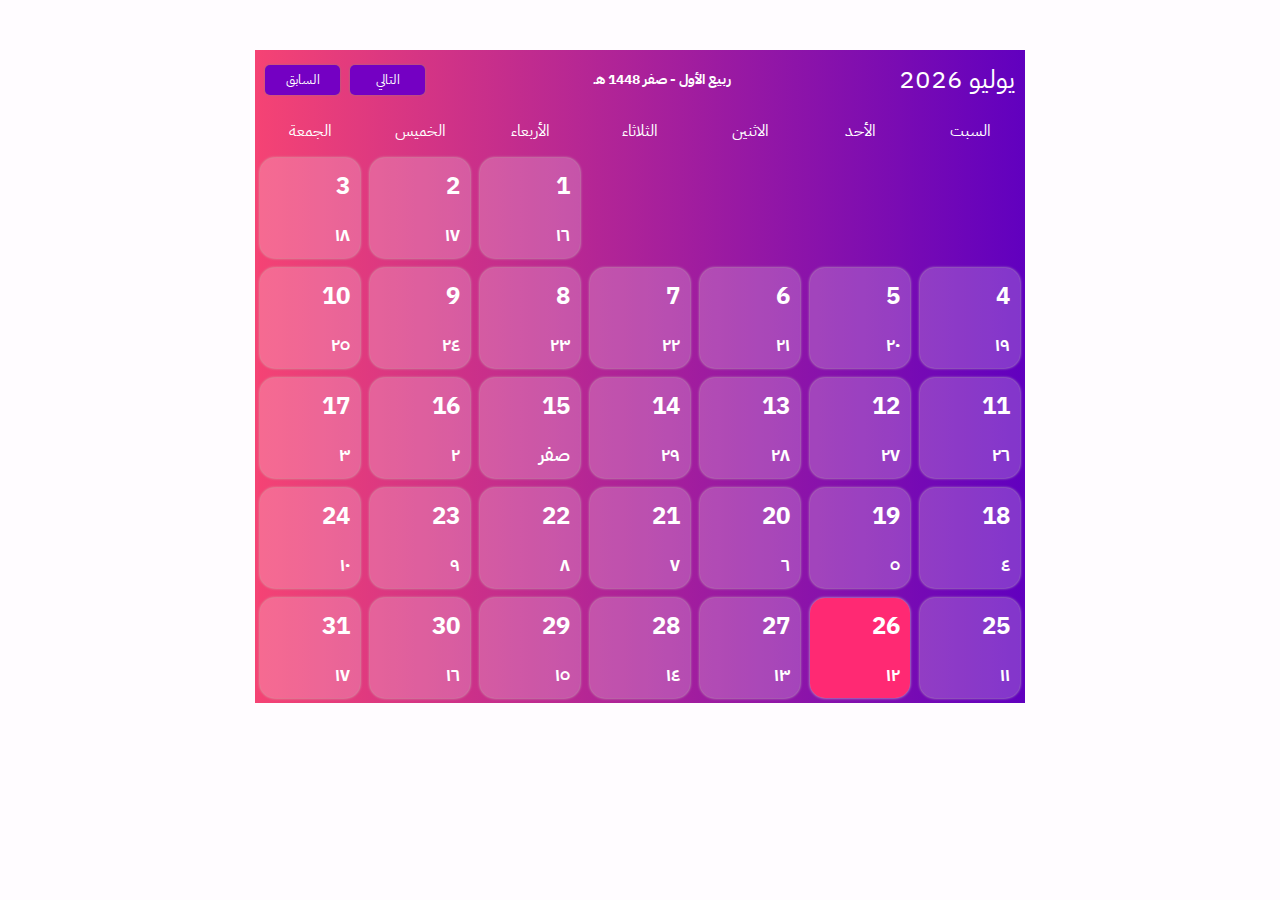
<file: index.html>
<!DOCTYPE html>
<html lang="en">
  <head>
    <meta charset="UTF-8" />
    <meta name="viewport" content="width=device-width, initial-scale=1.0" />
    <title>التقويم</title>
    <link rel="preconnect" href="https://fonts.googleapis.com" />
    <link rel="preconnect" href="https://fonts.gstatic.com" crossorigin />
    <link
      href="https://fonts.googleapis.com/css2?family=IBM+Plex+Sans+Arabic:wght@100;200;300;400;500;600;700&display=swap"
      rel="stylesheet"
    />
    <link
      rel="stylesheet"
      href="https://cdnjs.cloudflare.com/ajax/libs/font-awesome/6.4.2/css/all.min.css"
      integrity="sha512-z3gLpd7yknf1YoNbCzqRKc4qyor8gaKU1qmn+CShxbuBusANI9QpRohGBreCFkKxLhei6S9CQXFEbbKuqLg0DA=="
      crossorigin="anonymous"
      referrerpolicy="no-referrer"
    />
    <link rel="stylesheet" href="style.css" />
  </head>
  <body>
    <div id="container">
      <div id="header">
        <div id="monthDisplay"></div>
        <div id="hijriMonth"></div>
        <div class="buttons">
          <button id="nextButton">التالي</button>
          <button id="backButton">السابق</button>
        </div>
      </div>

      <div id="weekdays">
        <div>السبت</div>
        <div>الأحد</div>
        <div>الاثنين</div>
        <div>الثلاثاء</div>
        <div>الأربعاء</div>
        <div>الخميس</div>
        <div>الجمعة</div>
      </div>

      <div id="calendar"></div>
    </div>

    <div id="newEventModal">
      <h2>إدخال بيانات الحجز</h2>

      <input id="eventTitleInput" placeholder="الإسم" maxlength="30" />

      <button id="saveButton">حفظ</button>
      <button id="cancelButton">إلغاء</button>
    </div>

    <div id="deleteEventModal">
      <h2>تفاصيل الحجز</h2>

      <div>
        <i class="fa-solid fa-user"></i> إسم الشخص :
        <p class="label" id="eventText"></p>
      </div>
      <div>
        <i class="fa-solid fa-hashtag"></i> رقم الحجز :
        <p class="label" id="eventNo"></p>
      </div>
      <div>
        <i class="fa-solid fa-dollar-sign"></i> مبلغ الحجز :
        <p class="label" id="eventPrice"></p>
      </div>
      <div>
        <i class="fa-solid fa-calendar-days"></i> تاريخ الحجز :
        <p class="label" id="eventDate"></p>
      </div>

      <!-- <button id="deleteButton">حذف</button> -->
      <button class="closeButton">إغلاق</button>
    </div>

    <div id="unavailableDayModal">
      <h2>يوم غير متاح للحجز</h2>

      <div style="display: flex; align-items: center;">
        <input type="checkbox" name="allDay" id="allDay" style="width: 20px;height: 20px; cursor: pointer;">
        <label for="allDay" style=" cursor: pointer;">All Day</label>

      </div>
      <button id="saveButton">حفظ</button>
      <button class="closeButton">إغلاق</button>
    </div>

    <div id="modalBackDrop"></div>

    <script src="./script.js"></script>
  </body>
</html>
</file>
<file: style.css>
* {
  font-family: "IBM Plex Sans Arabic", sans-serif;
  direction: rtl;
}
body {
  display: flex;
  margin-top: 50px;
  justify-content: center;
  background-color: #fffcff;
}
button {
  width: 75px;
  cursor: pointer;
  box-shadow: 0px 0px 2px gray;
  border: none;
  outline: none;
  padding: 5px;
  border-radius: 5px;
  color: white;
}
.buttons {
  display: flex;
  gap: 10px;
}

#header {
  padding: 10px;
  color: #d36c6c;
  font-size: 26px;
  display: flex;
  align-items: center;
  justify-content: space-between;
}
#header button {
  background-color: #7400c3;
}
#container {
  width: 770px;
  background-image: linear-gradient(to left, #6100bf, #f54374);
}
#hijriMonth {
  color: white;
  font-size: 14px;
  font-weight: bold;
}
#weekdays {
  width: 100%;
  display: flex;
  color: white;
}
#weekdays div {
  width: 100px;
  padding: 10px;
  text-align: center;
}
#calendar {
  width: 100%;
  margin: auto;
  display: flex;
  flex-wrap: wrap;
}
.day {
  width: 100px;
  padding: 10px;
  height: 100px;
  cursor: pointer;
  box-sizing: border-box;
  color: white;
  background-color: #ffffff36;
  border-radius: 15px;
  margin: 5px;
  box-shadow: 0px 0px 3px #cbd4c2;
  display: flex;
  flex-direction: column;
  justify-content: space-between;
  position: relative;
  isolation: isolate;
  font-size: 24px;
  font-weight: bolder;
  transition: 0.3s;
}
.day:hover {
  background-color: #e8faed;
  color: black;
}

.day + #currentDay {
  background-color: #ff2973;
}
.event {
  font-size: 14px;
  padding: 3px;
  background-color: #7400c3;
  color: white;
  border-radius: 15px;
  /* max-height: 55px; */
  overflow: hidden;
  position: absolute;
  z-index: -1;
  width: calc(101% - 3rem);
  height: calc(98% - 1rem);
  left: 0;
  top: 0;
  text-align: end;
  padding-top: 1rem;
  padding-inline-end: 1rem;
  padding-inline-start: 2rem;
  font-weight: bold;
}

.available {
  background: #7400c3;
}

.unavailable {
  background: #c8c8c8;
}

.hijriDay {
  font-size: 18px;
  font-weight: bold;
}

.padding {
  cursor: default !important;
  background-color: transparent !important;
  box-shadow: none !important;
}

#monthDisplay {
  color: white;
}

#newEventModal,
#deleteEventModal,
#unavailableDayModal {
  display: none;
  z-index: 20;
  padding: 0 25px 25px;
  background-color: #e8f4fa;
  box-shadow: 0px 0px 3px black;
  border-radius: 5px;
  width: 350px;
  top: 100px;
  left: calc(50% - 175px);
  position: absolute;
  font-family: sans-serif;
}

#deleteEventModal div {
  display: flex;
  align-items: center;
  gap: 10px;
  font-weight: bold;
  margin-bottom: 10px;
}
#deleteEventModal .label {
  font-weight: normal;
  margin: 0;
}

#eventTitleInput {
  padding: 10px;
  width: 100%;
  box-sizing: border-box;
  margin-bottom: 25px;
  border-radius: 3px;
  outline: none;
  border: none;
  box-shadow: 0px 0px 3px gray;
}
#eventTitleInput.error {
  border: 2px solid red;
}
#cancelButton,
#deleteButton {
  background-color: #d36c6c;
}
#saveButton,
.closeButton {
  background-color: #92a1d1;
  margin-top: 1rem;
}
#eventText {
  font-size: 14px;
}
#modalBackDrop {
  display: none;
  top: 0px;
  left: 0px;
  z-index: 10;
  width: 100vw;
  height: 100vh;
  position: absolute;
  background-color: rgba(0, 0, 0, 0.8);
}

@media screen and (max-width: 768px) {
  #container {
    width: 600px;
  }
  .day {
    width: 75px;
    height: 75px;
    font-size: 20px;
    padding-top: 5px;
  }
  .hijriDay {
    font-size: 16px;
  }
  .event {
    font-size: 14px;
    width: calc(101% - 2.5rem);
    height: calc(98% - 0.5rem);
    padding-top: 0.5rem;
    padding-inline-end: 0.5rem;
  }
}
@media screen and (max-width: 576px) {
  #container {
    width: 350px;
  }
  #monthDisplay {
    font-size: 14px;
  }
  #header {
    flex-wrap: wrap;
  }
  .buttons {
    width: 100%;
    justify-content: space-between;
    margin-top: 10px;
  }
  #weekdays div {
    font-size: 12px;
  }
  .day {
    width: 48px;
    height: 48px;
    font-size: 14px;
    padding-top: 5px;
    padding-inline-start: 6px;
  }
  .hijriDay {
    font-size: 12px;
  }
  .event {
    font-size: 10px;
    width: calc(101% - 1.8rem);
    height: calc(98% - 0.3rem);
    padding-top: 0.3rem;
    padding-inline-end: 0.3rem;
    padding-inline-start: 1.5rem;
  }

  #newEventModal, #deleteEventModal, #unavailableDayModal{
    width: 80%;
    left: 50%;
    transform: translateX(-50%);
  }

}
</file>
